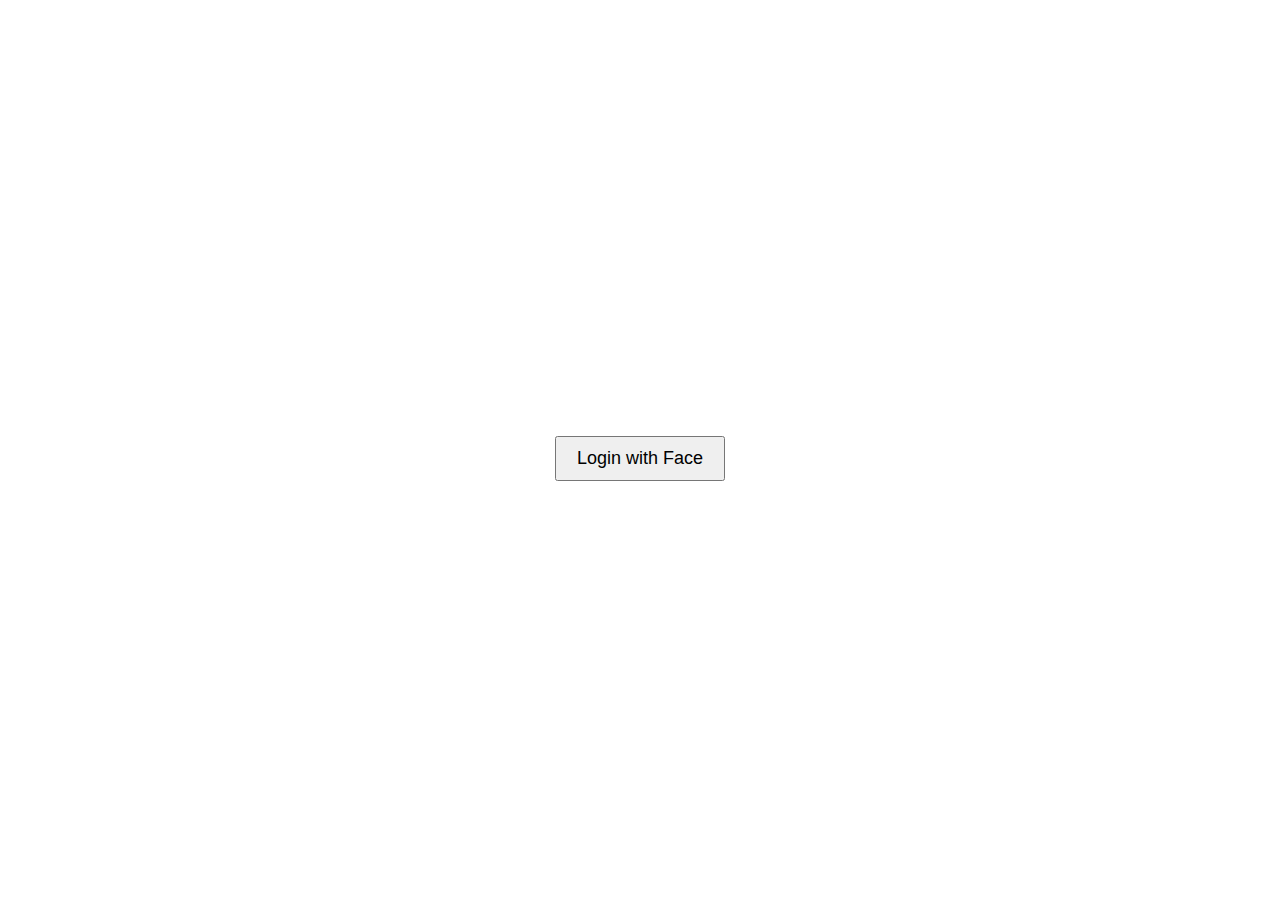
<file: Create index.html>
<!DOCTYPE html>
<html lang="en">
<head>
    <meta charset="UTF-8">
    <meta name="viewport" content="width=device-width, initial-scale=1.0">
    <title>Face Verification</title>
    <style>
        #main-container, #content {
            display: flex;
            justify-content: center;
            align-items: center;
            height: 100vh;
        }
        #main-container { display: flex; }
        #content { display: none; }
        #face-verify-btn { margin: 20px; padding: 10px 20px; font-size: 18px; }
    </style>
</head>
<body>
    <div id="main-container">
        <button id="face-verify-btn">Login with Face</button>
    </div>
    <div id="content">
        <h1>Welcome! You are verified.</h1>
    </div>

    <script>
        document.addEventListener('DOMContentLoaded', () => {
            const mainContainer = document.getElementById('main-container');
            const content = document.getElementById('content');
            const faceVerifyButton = document.getElementById('face-verify-btn');

            // Function to handle face verification
            async function verifyFace() {
                try {
                    // Create a PublicKeyCredential request
                    const publicKey = {
                        challenge: Uint8Array.from("randomStringForChallenge", c => c.charCodeAt(0)), // Random challenge
                        rp: {
                            name: "My Website"
                        },
                        user: {
                            id: Uint8Array.from("uniqueUserId", c => c.charCodeAt(0)), // Unique user ID
                            name: "user@example.com",
                            displayName: "User Name"
                        },
                        pubKeyCredParams: [
                            {
                                type: "public-key",
                                alg: -7 // "ES256" algorithm
                            }
                        ],
                        timeout: 60000, // Timeout for user action
                        authenticatorSelection: {
                            authenticatorAttachment: "platform",
                            userVerification: "required"
                        }
                    };

                    // Request the user's biometric authentication
                    const credential = await navigator.credentials.create({ publicKey });

                    if (credential) {
                        alert("Face Verified Successfully!");
                        mainContainer.style.display = 'none';
                        content.style.display = 'flex';
                    }
                } catch (error) {
                    console.error("Authentication failed:", error);
                    alert("Face verification failed. Please try again.");
                }
            }

            // Event listener for the face verify button
            faceVerifyButton.addEventListener('click', verifyFace);
        });
    </script>
</body>
</html>
</file>
